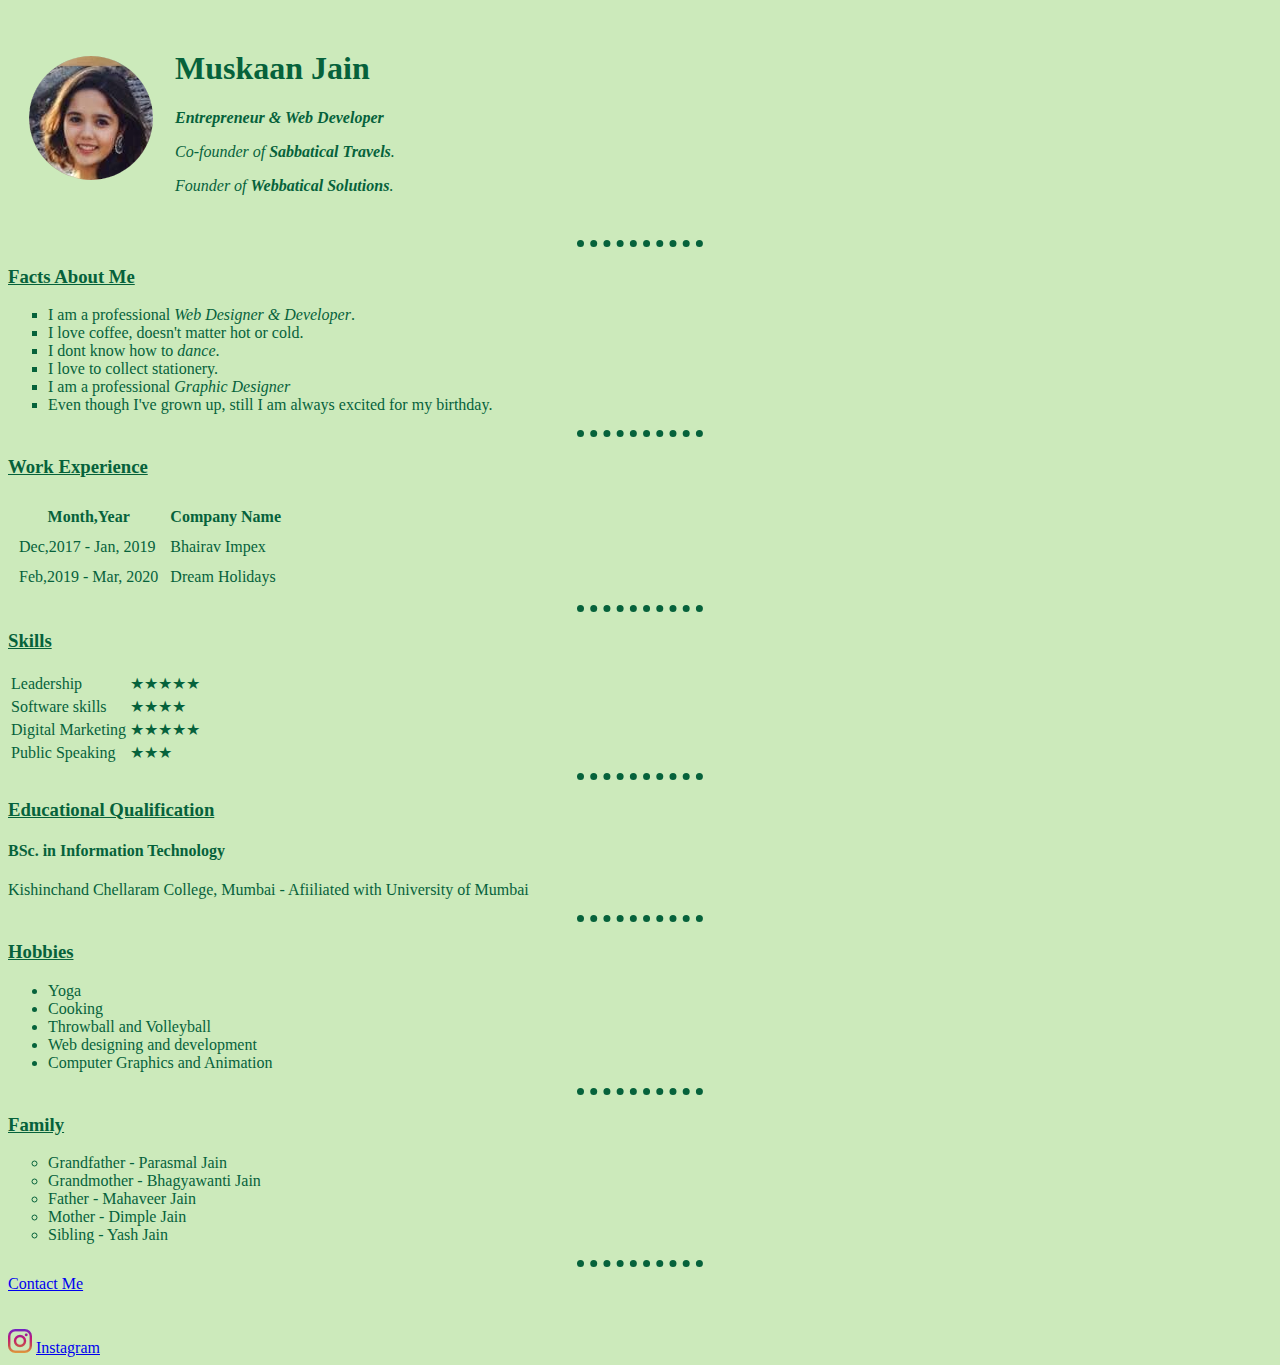
<file: index.html>
<!DOCTYPE html>
<html>
  <head>
    <meta charset="utf-8">
    <title>Muskaan's Personal Site</title>
    <link rel="stylesheet" href="style.css">
  </head>
  <body>
    <table cellspacing="20">
      <td><img src="Muskaan.png" alt="Muskaan's Photo"></td>
      <td>
        <h1>Muskaan Jain</h1>
        <p class="A1"><em><strong>Entrepreneur & Web Developer</strong></em></p>
        <p class="A2"><em>Co-founder of <strong>Sabbatical Travels</strong>.</em></p>
        <p class="A3"><em>Founder of <strong>Webbatical Solutions</strong>.</em></p>
      </td>
    </table>
    <hr>
    <h3><u>Facts About Me</u></h3>
    <ul type="square">
      <li>I am a professional <em>Web Designer & Developer</em>.</li>
      <li>I love coffee, doesn't matter hot or cold.</li>
      <li>I dont know how to <em>dance</em>.</li>
      <li>I love to collect stationery.</li>
      <li>I am a professional <em>Graphic Designer</em></li>
      <li>Even though I've grown up, still I am always excited for my birthday.</li>
    </ul>
    <hr>
    <h3><u>Work Experience</u></h3>
    <table cellspacing="10">
      <th>Month,Year</th>
      <th>Company Name</th>
      <tr>
        <td>Dec,2017 - Jan, 2019</td>
        <td>Bhairav Impex</td>
      </tr>
      <tr>
        <td>Feb,2019 - Mar, 2020</td>
        <td>Dream Holidays</td>
      </tr>
    </table>
    <hr>
    <h3><u>Skills</u></h3>
    <table>
      <tr>
        <td>Leadership</td>
        <td>★★★★★</td>
      </tr>
      <tr>
        <td>Software skills</td>
        <td>★★★★</td>
      </tr>
      <tr>
        <td>Digital Marketing</td>
        <td>★★★★★</td>
      </tr>
      <tr>
        <td>Public Speaking</td>
        <td>★★★</td>
      </tr>
    </table>
    <hr>
    <h3><u>Educational Qualification</u></h3>
    <h4>BSc. in Information Technology</h4>
    <p>Kishinchand Chellaram College, Mumbai - Afiiliated with University of Mumbai</p>
    <hr>
    <h3><u>Hobbies</u></h3>
    <ul>
      <li>Yoga</li>
      <li>Cooking</li>
      <li>Throwball and Volleyball</li>
      <li>Web designing and development</li>
      <li>Computer Graphics and Animation</li>
    </ul>
    <hr>
    <h3><u>Family</u></h3>
    <ul type="circle">
      <li>Grandfather - Parasmal Jain</li>
      <li>Grandmother - Bhagyawanti Jain</li>
      <li>Father - Mahaveer Jain</li>
      <li>Mother - Dimple Jain</li>
      <li>Sibling - Yash Jain</li>
    </ul>
    <hr>
    <a href="contact-me.html">Contact Me</a>
    <br>
    <br>
    <br>
    <img src="instagram.png" alt="Instagram-icon">
    <a href="https://l.facebook.com/l.php?u=https%3A%2F%2Fwww.instagram.com%2Fmiss.chauhan_muskaan%3Fr%3Dnametag%26fbclid%3DIwAR2Zx5H5f9ZIsEPzDy6YT4YVHDtIVDMtX8_8oOQOCo3IkUueXrNe1OQxsyo&h=AT1eDB5OVKeyhT4vztK-kIgLozx5cn4XY_B40UuUUOzOi1bG-0HMCj5ozhK-0Qz5to1FMuAhAl3kBg0RpU14wceOfckcgROwbQcFFJe6dSDM5gy4wcDnCpB-RopYMzjW_nbv8g"> Instagram </a>
  </body>
</html>
</file>
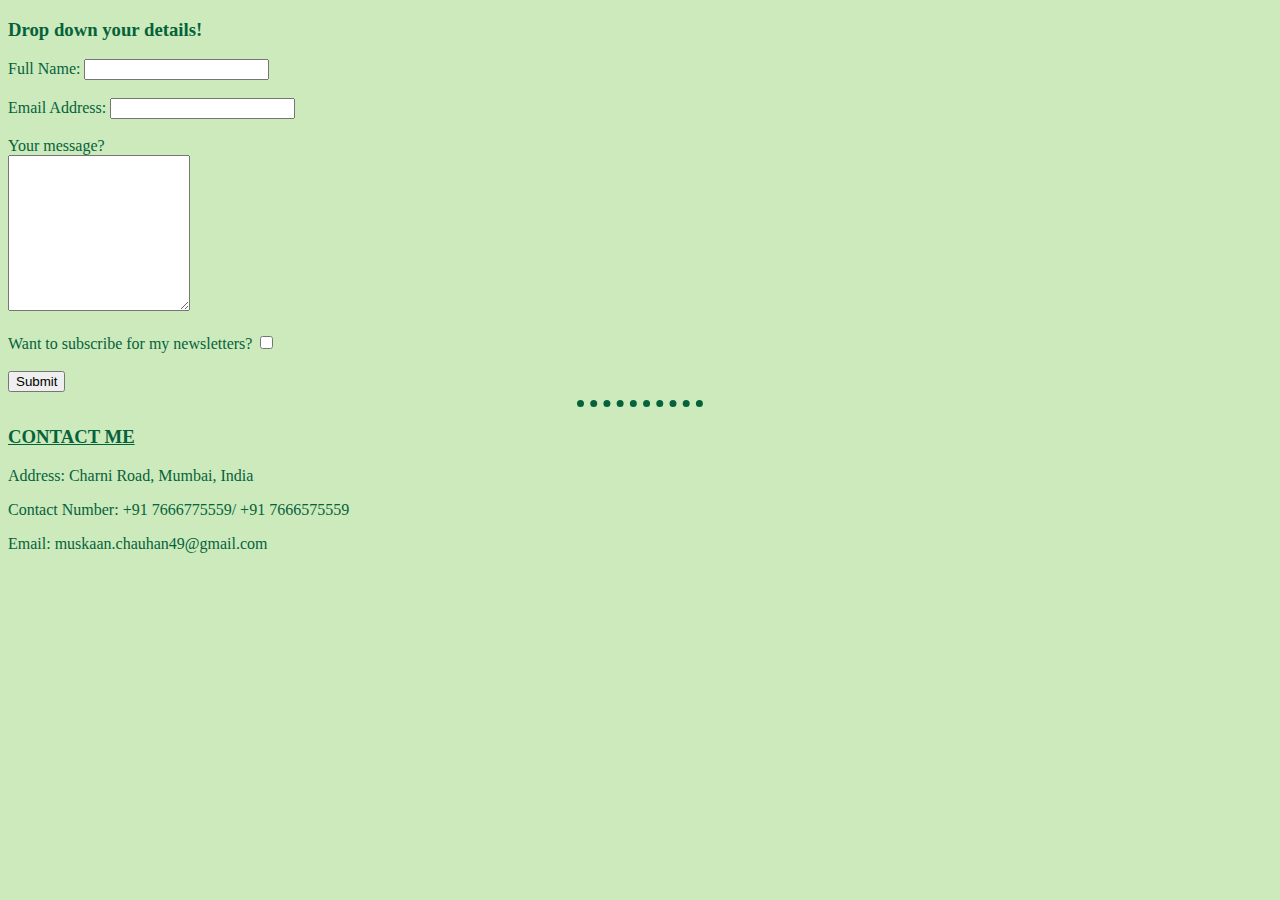
<file: contact-me.html>
<!DOCTYPE html>
<html lang="en" dir="ltr">
  <head>
    <meta charset="utf-8">
    <title>Contact-me</title>
    <link rel="stylesheet" href="style.css">
  </head>
  <body>
    <h3>Drop down your details!</h3>
    <form action="mailto:muskaan.chauhan49@gmail.com" method="post"enctype="text/plain">
      <label>Full Name:</label>
      <input type="text" name="Full Name" value="">
      <br>
      <br>
      <label>Email Address:</label>
      <input type="email" name="Email" value="">
      <br>
      <br>
      <label>Your message?</label>
      <br>
      <textarea name="Your Message" rows="10" cols="20"></textarea>
      <br>
      <br>
      <label>Want to subscribe for my newsletters?</label>
      <input type="checkbox" name="" value="">
      <br>
      <br>
      <input type="submit" name="" value="Submit">
    </form>
    <hr>
    <h3><u>CONTACT ME</u></h3>
    <p>Address: Charni Road, Mumbai, India</p>
    <p>Contact Number: +91 7666775559/ +91 7666575559</p>
    <p>Email: muskaan.chauhan49@gmail.com</p>
  </body>
</html>
</file>
<file: style.css>
body{
  background-color: #cceabb;
  color: #06623b;
}


  hr{
    border-style: none;
    border-top-style: dotted;
    border-color: #06623b;
    border-width: 7px;
    width: 10%;
  }
</file>
